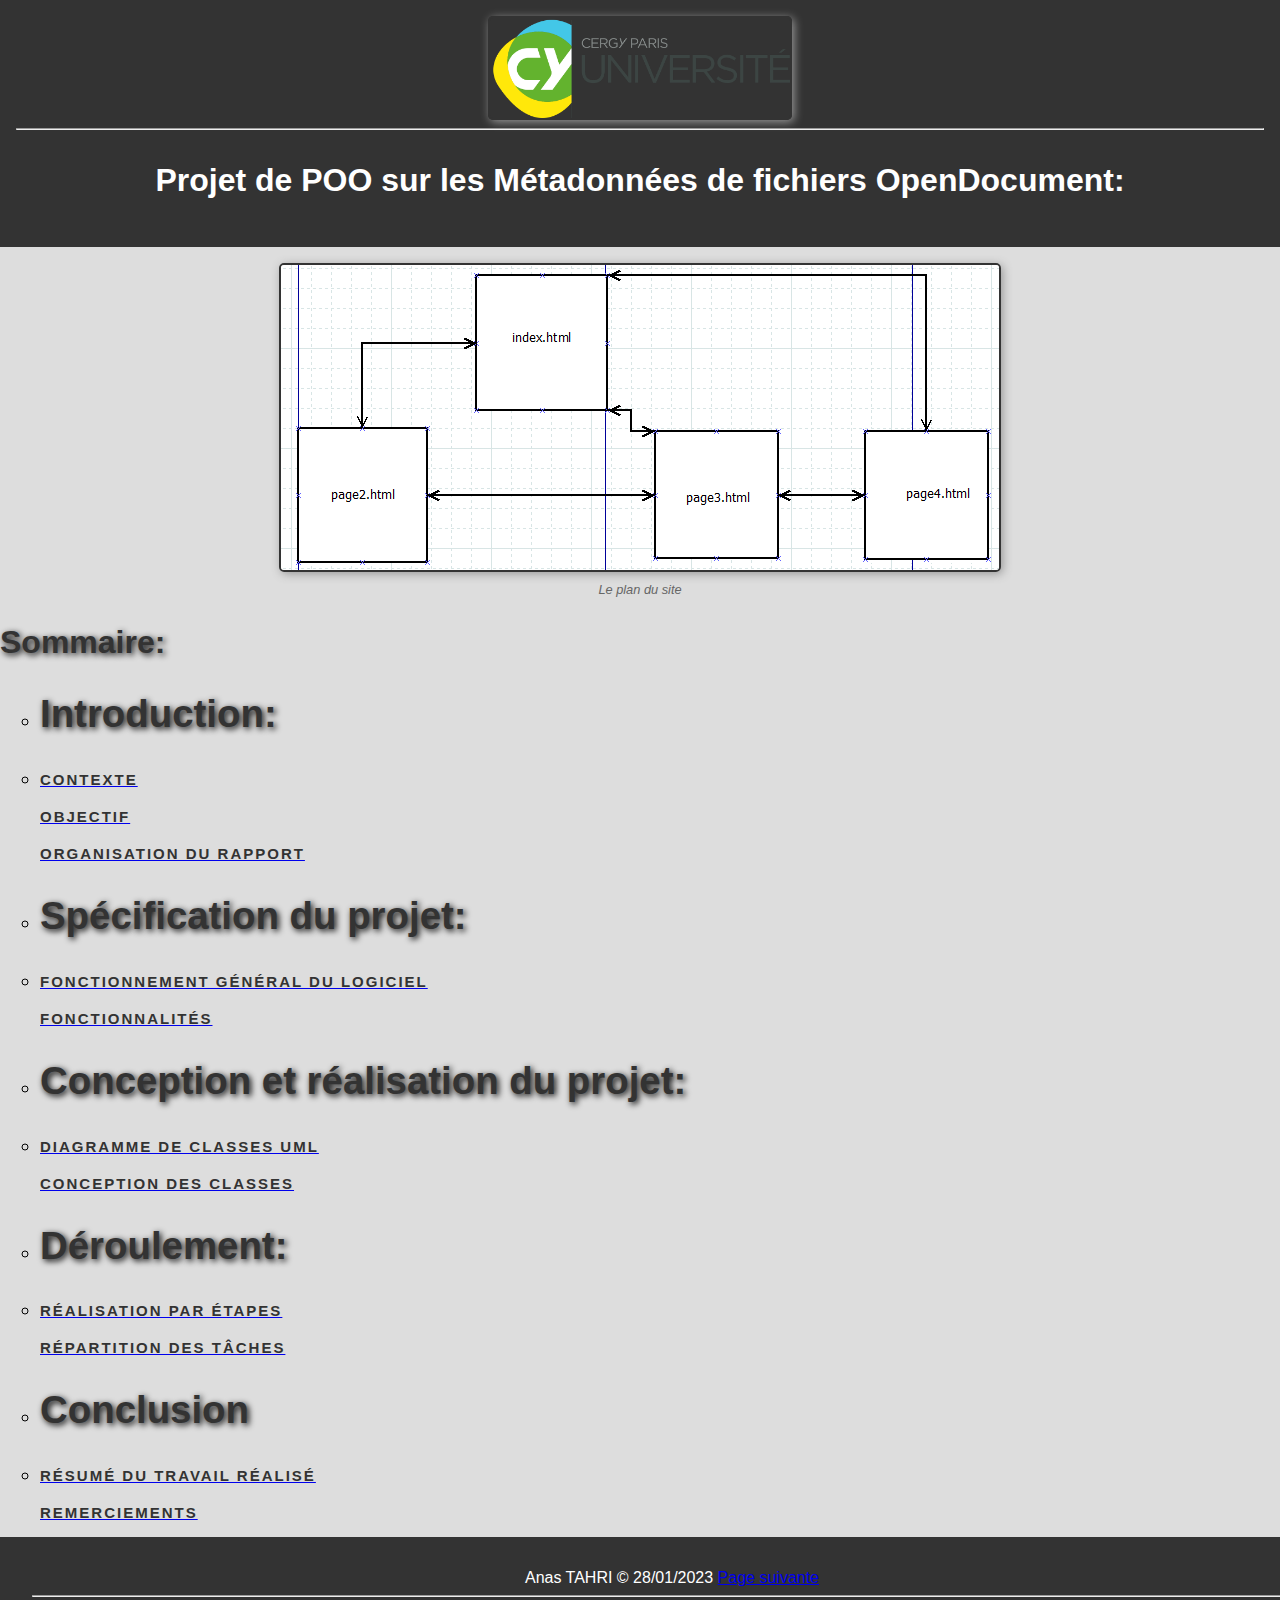
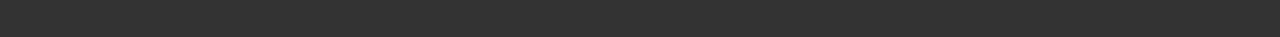
<file: index.html>
<!DOCTYPE html>
<html lang=fr>
<head>
    <meta charset="utf-8">
        <meta name="Description" content="Rapport du projet de POO">
        <meta name="langage de programmation" content="Java">
        <meta name="author" content="TAHRI Anas">
    <link rel="icon"  href="Images/logo.png">
    <link rel="stylesheet" type="text/css" href="style.css">
    <title> RAPPORT DE PROJET DE POO</title>

</head>
<body>
    <header>
        <nav>
            <a href="index.html"><img  src="Images/logo-cy.png" alt="logo" title="Revenir à l'accueil" style="width:300px;height:100px;"></a>
            <hr>
            <h1>Projet de POO sur les Métadonnées de fichiers OpenDocument:</h1>
        
        </nav>
    </header>
    <figure> 
        <img  src="Images/plan.png">
        <figcaption>Le plan du site</figcaption>
    </figure>
    <main>
        <h2>Sommaire:</h2>
        <div>
            <nav class="MENU">
                <ul>
                    <li><h2>Introduction:</h2></li>
                    <li><a href="intro-et-specification.html"><h3> Contexte</h3> <h3>Objectif</h3> <h3> Organisation du rapport</h3></a></li>
                    <li><h2> Spécification du projet:</h2></li>
                    <li><a href="intro-et-specification.html"><h3> Fonctionnement général du logiciel</h3> <h3> Fonctionnalités</h3></a></li>
                    <li><h2>Conception et réalisation du projet:</h2></li>
                    <li><a href="conception-et-realisation.html"><h3>Diagramme de classes UML</h3> <h3> Conception des classes</h3></a></li>
                    <li><h2>Déroulement:</h2></li>
                    <li><a href="deroulement-et-conclusion.html"><h3>Réalisation par étapes</h3> <h3>Répartition des tâches</h3></a></li>
                    <li><h2>Conclusion</h2></li>
                    <li><a href="deroulement-et-conclusion.html"> <h3>Résumé du travail réalisé</h3> <h3>Remerciements</h3></a></li>
                </ul>
            </nav>
        </div>
    </main>
  <footer> Anas TAHRI © 28/01/2023   <a href="intro-et-specification.html">Page suivante</a>	<hr> </footer>

</body>
</html>
</file>
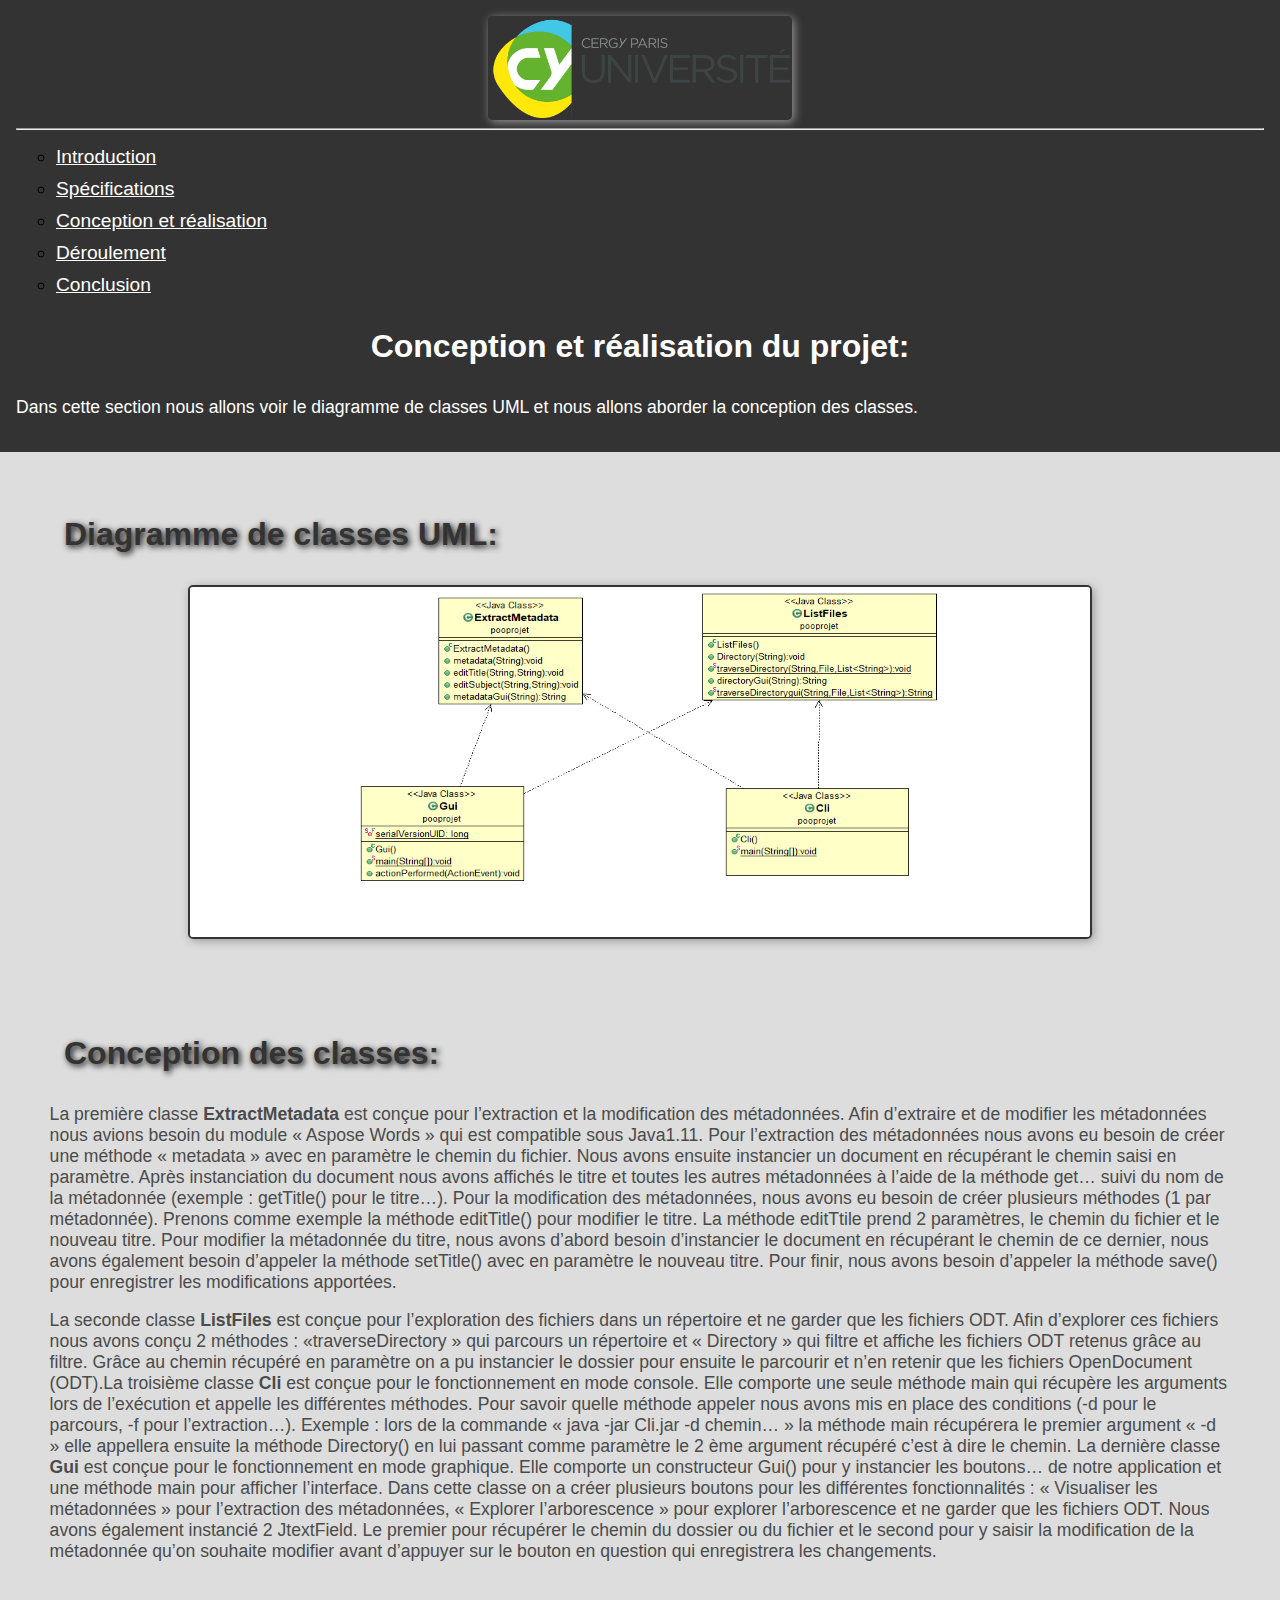
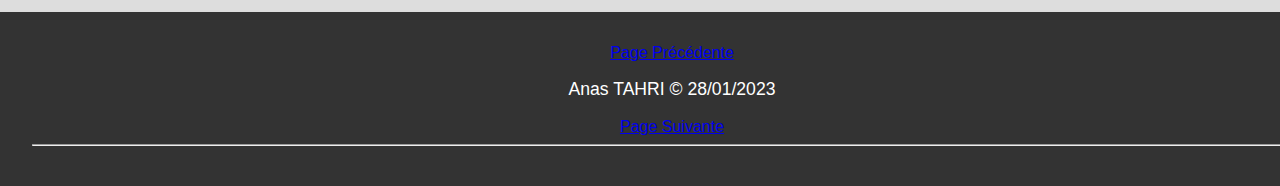
<file: conception-et-realisation.html>
<!DOCTYPE html>
<html lang="fr">
    <head>
        <meta charset="utf-8">
            <meta name="Description" content="Rapport du projet de POO">
            <meta name="langage de programmation" content="Java">
            <meta name="author" content="TAHRI Anas">
        <link rel="icon"  href="Images/logo.png">
        <link rel="stylesheet" type="text/css" href="style.css">
        <title>Conception et réalisation</title>
    
    </head>
    <body>
        <header>
            <nav>
                <a href="index.html"><img  src="Images/logo-cy.png" alt="logo" title="Revenir à l'accueil" style="width:300px;height:100px;"></a>
                <hr>
                <ul>
                    <li><a class="blanc" href="intro-et-specification.html">Introduction</a></li>
                    <li><a class="blanc" href="intro-et-specification.html">Spécifications</a></li>
                    <li><a class="blanc" href="conception-et-realisation.html">Conception et réalisation</a></li>
                    <li><a class="blanc" href="deroulement-et-conclusion.html">Déroulement</a></li>
                    <li><a class="blanc" href="deroulement-et-conclusion.html">Conclusion</a></li>
                </ul>
                <h1>Conception et réalisation du projet:</h1>
                <p class="blanc">Dans cette section nous allons voir le diagramme de classes UML et nous allons aborder la conception des classes.</p>
            </nav>
        </header>
        <main>
        <section>
            <h2>Diagramme de classes UML:</h2>
            <article>
                <figure>
                    <img  src="Images/diagramme.png" alt="diagramme UML" style="width:900px;height:350px">
                </figure>
            </article>
        </section>
        <section>
            <h2>Conception des classes:</h2>
            <article>
                <p>La première classe <strong>ExtractMetadata</strong> est conçue pour l’extraction et la modification des métadonnées.
                Afin d’extraire et de modifier les métadonnées nous avions besoin du module « Aspose Words » qui est compatible sous Java1.11.
                Pour l’extraction des métadonnées nous avons eu besoin de créer une méthode « metadata » avec en paramètre le chemin du fichier.
                Nous avons ensuite instancier un document en récupérant le chemin saisi en paramètre. Après instanciation du document
                nous avons affichés le titre et toutes les autres métadonnées à l’aide de la méthode get… suivi du nom de la métadonnée
                (exemple : getTitle() pour le titre…).  Pour la modification des métadonnées, nous avons eu besoin de créer plusieurs méthodes 
                (1 par métadonnée). Prenons comme exemple la méthode editTitle() pour modifier le titre. La méthode editTtile prend 2 paramètres,
                le chemin du fichier et le nouveau titre. Pour modifier la métadonnée du titre, nous avons d’abord besoin d’instancier le document
                en récupérant le chemin de ce dernier, nous avons également besoin d’appeler la méthode setTitle() avec en paramètre le nouveau
                titre. Pour finir, nous avons besoin d’appeler la méthode save() pour enregistrer les modifications apportées.</p>

                <p>La seconde classe <strong>ListFiles</strong> est conçue pour l’exploration des fichiers dans un répertoire et ne garder que les fichiers ODT.
                Afin d’explorer ces fichiers nous avons conçu 2 méthodes : «traverseDirectory » qui parcours un répertoire et « Directory » 
                qui filtre et affiche les fichiers ODT retenus grâce au filtre. Grâce au chemin récupéré en paramètre on a pu instancier le dossier
                pour ensuite le parcourir et n’en retenir que les fichiers OpenDocument (ODT).La troisième classe <strong>Cli</strong> est conçue pour le
                fonctionnement en mode console. Elle comporte une seule méthode main qui récupère les arguments lors de l’exécution et appelle
                les différentes méthodes. Pour savoir quelle méthode appeler nous avons mis en place des conditions 
                (-d pour le parcours, -f pour l’extraction…). Exemple : lors de la commande « java -jar Cli.jar -d chemin… » la méthode main 
                récupérera le premier argument « -d » elle appellera ensuite la méthode Directory() en lui passant comme paramètre le 2 ème 
                argument récupéré c’est à dire le chemin. La dernière classe <strong>Gui</strong> est conçue pour le fonctionnement en mode graphique. 
                Elle comporte un constructeur Gui() pour y instancier les boutons… de notre application et une méthode main pour afficher 
                l’interface. Dans cette classe on a créer plusieurs boutons pour les différentes fonctionnalités : « Visualiser les métadonnées » 
                pour l’extraction des métadonnées, « Explorer l’arborescence » pour explorer l’arborescence et ne garder que les fichiers ODT. 
                Nous avons également instancié 2 JtextField. Le premier pour récupérer le chemin du dossier ou du fichier et le second pour y 
                saisir la modification de la métadonnée qu’on souhaite modifier avant d’appuyer sur le bouton en question qui enregistrera les 
                changements. </p>
            </article>
        </section>
        </main>
        <footer>
            <div class="container">
                <div>
                    <div>
                        <a href="intro-et-specification.html"> Page Précédente</a>
                    </div>
                </div>
                <p class="copyright">Anas TAHRI © 28/01/2023</p>
            </div>
                    <div>
                        <a href="deroulement-et-conclusion.html">Page Suivante</a> 
                    </div>
            <hr>
        </footer>

    </body>
    
</html>
</file>
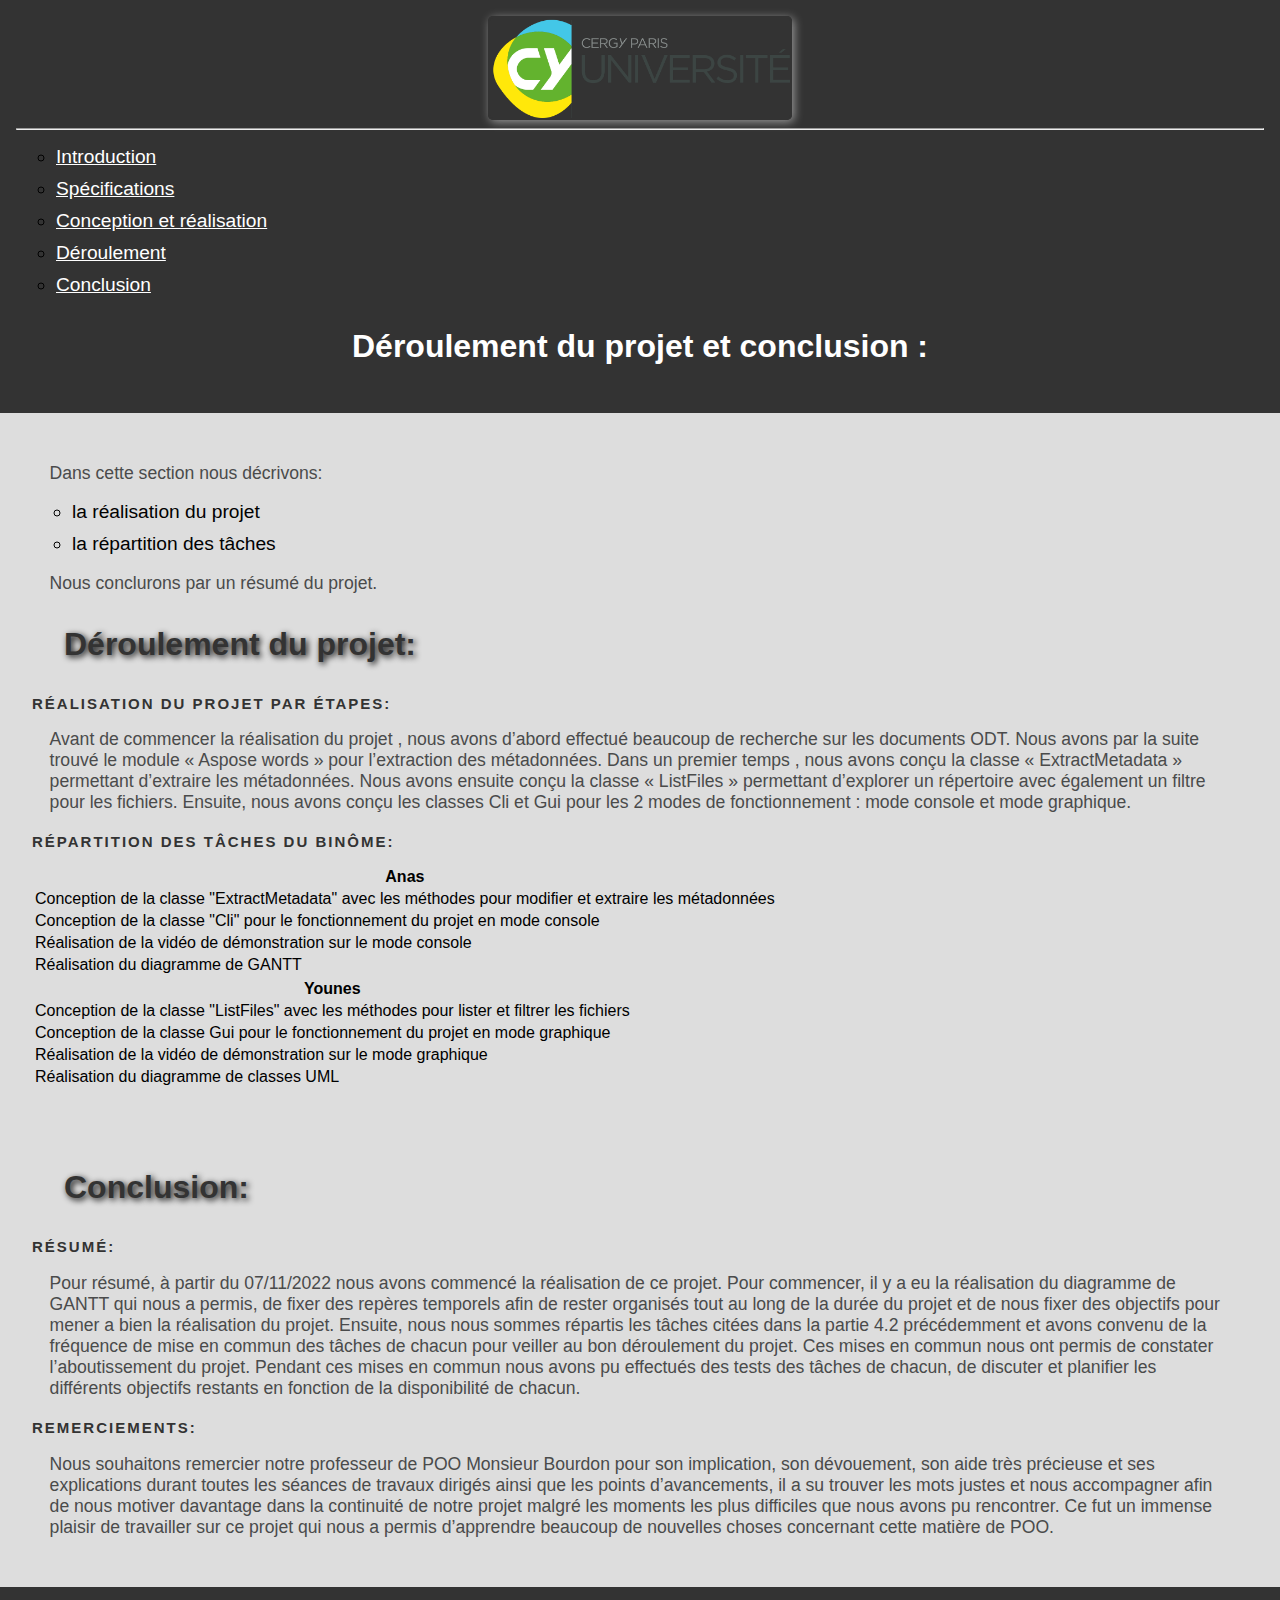
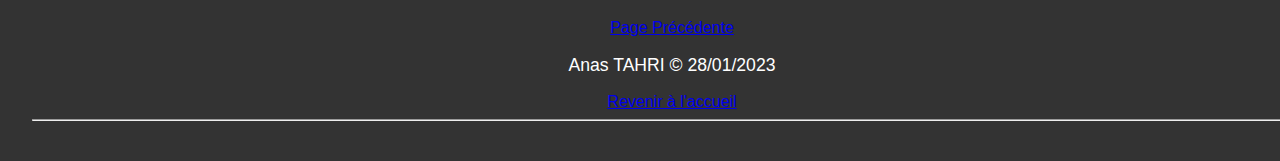
<file: deroulement-et-conclusion.html>
<!DOCTYPE html>
<html lang="fr">
    <head>
        <meta charset="utf-8">
            <meta name="Description" content="Rapport du projet de POO">
            <meta name="langage de programmation" content="Java">
            <meta name="author" content="TAHRI Anas">
        <link rel="icon"  href="Images/logo.png">
        <link rel="stylesheet" type="text/css" href="style.css">
        <title> Déroulement et conclusion</title>
    </head>
    <header>
        <nav>
            <a href="index.html"><img  src="Images/logo-cy.png" alt="logo" title="Revenir à l'accueil" style="width:300px;height:100px;"></a>
            <hr>
            <ul>
                <li><a class="blanc" href="intro-et-specification.html">Introduction</a></li>
                <li><a class="blanc" href="intro-et-specification.html">Spécifications</a></li>
                <li><a class="blanc" href="conception-et-realisation.html">Conception et réalisation</a></li>
                <li><a class="blanc" href="deroulement-et-conclusion.html">Déroulement</a></li>
                <li><a class="blanc" href="deroulement-et-conclusion.html">Conclusion</a></li>
              </ul>
            <h1>Déroulement du projet et conclusion :</h1>
        </nav>
    </header>
    <main>
    <section>
        <p>Dans cette section nous décrivons:
            <ul>
             <li>la réalisation du projet</li>
             <li>la répartition des tâches</li>
            </ul>
         <p>Nous conclurons par un résumé du projet.</p>
        <h2>Déroulement du projet:</h2>
        <article>
            <h3>Réalisation du projet par étapes:</h3>
            <p>Avant de commencer la réalisation du projet , nous avons d’abord effectué beaucoup de recherche sur les documents ODT. 
            Nous avons par la suite trouvé le module « Aspose words » pour l’extraction des métadonnées. Dans un premier temps , 
            nous avons conçu la classe « ExtractMetadata » permettant d’extraire les métadonnées. Nous avons ensuite conçu la classe 
            « ListFiles » permettant d’explorer un répertoire avec également un filtre pour les fichiers. Ensuite, nous avons conçu les 
            classes Cli et Gui pour les 2 modes de fonctionnement : mode console et mode graphique.</p>

            <h3>Répartition des tâches du binôme:</h3>
            <table>
                <tr>
                  <th>Anas</th>
                </tr>
                <tr>
                  <td>Conception de la classe "ExtractMetadata" avec les méthodes pour modifier et extraire les métadonnées</td>
                </tr>
                <tr>
                    <td>Conception de la classe "Cli" pour le fonctionnement du projet en mode console</td>
                </tr>
                <tr>
                    <td>Réalisation de la vidéo de démonstration sur le mode console</td>
                </tr>
                <tr>
                    <td>Réalisation du diagramme de GANTT</td>
                </tr>
              </table>
              <table>
                <tr>
                  <th>Younes</th>
                </tr>
                <tr>
                    <td>Conception de la classe "ListFiles" avec les méthodes pour lister et filtrer les fichiers</td>
                </tr>
                <tr>
                    <td>Conception de la classe Gui pour le fonctionnement du projet en mode graphique</td>
                </tr>
                <tr>
                    <td>Réalisation de la vidéo de démonstration sur le mode graphique</td>
                </tr>
                <tr>
                    <td>Réalisation du diagramme de classes UML</td>
                </tr>
              </table>
        </article>
    </section>
    <section>
        <h2>Conclusion:</h2>
        <article>
            <h3>Résumé:</h3>
            <p>Pour résumé, à partir du 07/11/2022 nous avons commencé la réalisation de ce projet. Pour commencer, il y a eu la réalisation 
            du diagramme de GANTT qui nous a permis, de fixer des repères temporels afin de rester organisés tout au long de la durée du projet 
            et de nous fixer des objectifs pour mener a bien la réalisation du projet. Ensuite, nous nous sommes répartis les tâches citées dans 
            la partie 4.2 précédemment et avons convenu de la fréquence de mise en commun des tâches de chacun pour veiller au bon déroulement du 
            projet. Ces mises en commun nous ont permis de constater l’aboutissement du projet. Pendant ces mises en commun nous avons pu effectués
            des tests des tâches de chacun, de discuter et planifier les différents objectifs restants en fonction de la disponibilité de chacun.</p>

            <h3>Remerciements:</h3>
            <p>Nous souhaitons remercier notre professeur de POO Monsieur Bourdon pour son implication, son dévouement, son aide très précieuse 
            et ses explications durant toutes les séances de travaux dirigés ainsi que les points d’avancements, il a su trouver les mots justes et
            nous accompagner afin de nous motiver davantage dans la continuité de notre projet malgré les moments les plus difficiles 
            que nous avons pu rencontrer. Ce fut un immense plaisir de travailler sur ce projet qui nous a permis d’apprendre beaucoup de 
            nouvelles choses concernant cette matière de POO.</p>
        </article>
    </section>
    </main>
    <footer>
        <div class="container">
            <div>
                <div>
                    <a href="conception-et-realisation.html"> Page Précédente</a>
                </div>
            </div>
            <p class="copyright">Anas TAHRI © 28/01/2023</p>
        </div>
                <div>
                    <a href="index.html">Revenir à l'accueil</a> 
                </div>
        <hr>
    </footer>
</html>
</file>
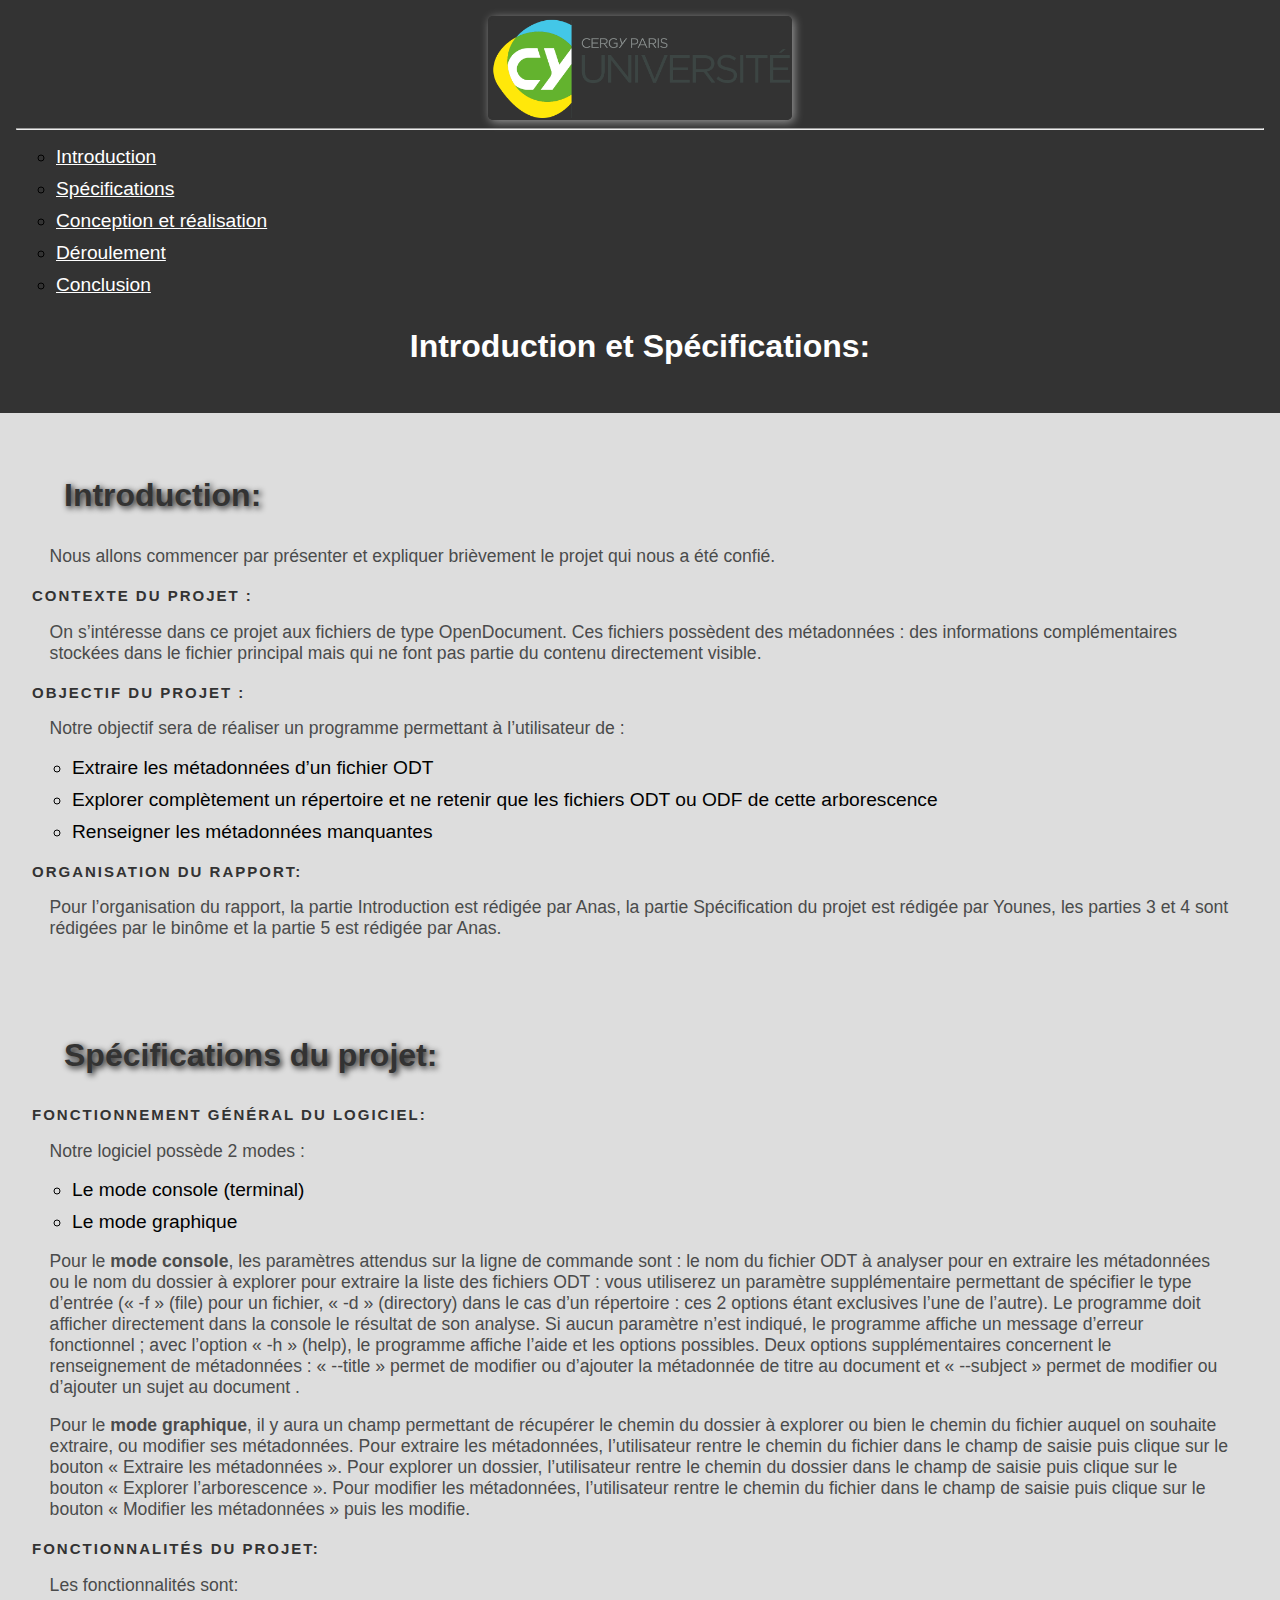
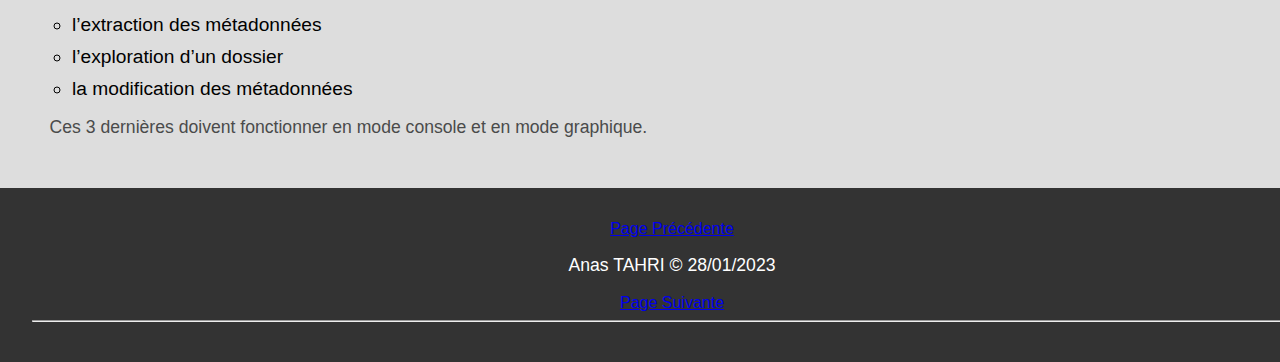
<file: intro-et-specification.html>
<!DOCTYPE html>
<html lang="fr">
    <head>
        <meta charset="utf-8">
        <title> Introduction et Spécification</title>
        <link rel="icon"  href="Images/logo.png">
        <link rel="stylesheet" type="text/css" href="style.css">
    </head>
    <body>
        <header>
            <nav>
            <a href="index.html"><img  src="Images/logo-cy.png" alt="logo" title="Revenir à l'accueil" style="width:300px;height:100px;"></a>
            <hr>
            <ul>
              <li><a class="blanc" href="intro-et-specification.html">Introduction</a></li>
              <li><a class="blanc" href="intro-et-specification.html">Spécifications</a></li>
              <li><a class="blanc" href="conception-et-realisation.html">Conception et réalisation</a></li>
              <li><a class="blanc" href="deroulement-et-conclusion.html">Déroulement</a></li>
              <li><a class="blanc" href="deroulement-et-conclusion.html">Conclusion</a></li>
            </ul>
            <h1>Introduction et Spécifications:</h1>
            </nav>
        </header>
        <main>
        <section>
            <h2>Introduction:</h2>
            <p>Nous allons commencer par présenter et expliquer brièvement le projet qui nous a été confié.</p>
            <article>
            <h3> Contexte du projet :</h3>
            <p>On s’intéresse dans ce projet aux fichiers de type OpenDocument. Ces fichiers possèdent des métadonnées : 
                des informations complémentaires stockées dans le fichier principal mais qui ne font pas partie du contenu directement visible. </p>
            <h3> Objectif du projet :</h3>
            <p>Notre objectif sera de réaliser un programme permettant à l’utilisateur de :</p>
               
               <ul>
                <li>Extraire les métadonnées d’un fichier ODT</li>
                <li>Explorer complètement un répertoire et ne retenir que les fichiers ODT ou ODF de cette arborescence</li>
                <li>Renseigner les métadonnées manquantes</li>
               </ul>
            <h3>Organisation du rapport:</h3>
            <p>Pour l’organisation du rapport, la partie Introduction est rédigée par Anas,
                 la partie Spécification du projet est rédigée par Younes, les parties 3 et 4 sont rédigées par le binôme et la partie 5 est rédigée par Anas.</p>
            </article>
        </section>
        <section>
            <h2>Spécifications du projet:</h2>
            <article>
            <h3>Fonctionnement général du logiciel:</h3>
            <p>Notre logiciel possède 2 modes :</p>
              <ul>
                <li>Le mode console (terminal)</li>
                <li>Le mode graphique</li>
              </ul>
                <p>Pour le <strong>mode console</strong>, les paramètres attendus sur la ligne de commande sont : le nom du fichier ODT à analyser pour en extraire les métadonnées
                ou le nom du dossier à explorer pour extraire la liste des fichiers ODT : vous utiliserez un paramètre supplémentaire permettant de spécifier le
                type d’entrée (« -f » (file) pour un fichier, « -d » (directory) dans le cas d’un répertoire : ces 2 options étant exclusives l’une de l’autre).
                Le programme doit afficher directement dans la console le résultat de son analyse. Si aucun paramètre n’est indiqué, 
                le programme affiche un message d’erreur fonctionnel ; avec l’option « -h » (help), le programme affiche l’aide et les options possibles.
                Deux options supplémentaires concernent le renseignement de métadonnées : « --title » permet de modifier ou d’ajouter la métadonnée de titre au document
                et « --subject » permet de modifier ou d’ajouter un sujet au document .</p>
                
                <p> Pour le <strong>mode graphique</strong>, il y aura un champ permettant de récupérer le chemin du dossier à explorer ou bien le chemin du fichier auquel on souhaite extraire,
                ou modifier ses métadonnées. Pour extraire les métadonnées, l’utilisateur rentre le chemin du fichier dans le champ de saisie puis clique sur 
                le bouton « Extraire les métadonnées ». Pour explorer un dossier, l’utilisateur rentre le chemin du dossier dans le champ de saisie puis clique sur le bouton
                « Explorer l’arborescence ». Pour modifier les métadonnées, l’utilisateur rentre le chemin du fichier dans le champ de saisie puis clique sur le bouton
                « Modifier les métadonnées » puis les modifie.</p> 

            <h3>Fonctionnalités du projet:</h3>
            <p>Les fonctionnalités sont:</p>
          <ul>
            <li> l’extraction des métadonnées</li>
            <li>l’exploration d’un dossier</li>
            <li>la modification des métadonnées</li>
          </ul>
            <p> Ces 3 dernières doivent fonctionner en mode console et en mode graphique.</p>
            </article>

        </section>
        </main>
        <footer>
          <div class="container">
              <div>
                  <div>
                      <a href="intro-et-specification.html"> Page Précédente</a>
                  </div>
              </div>
              <p class="copyright">Anas TAHRI © 28/01/2023</p>
          </div>
                  <div>
                      <a href="conception-et-realisation.html">Page Suivante</a> 
                  </div>
          <hr>
      </footer>
    </body>

</html>
</file>
<file: style.css>
body {
    background-color: #DDDDDD;
    font-family: Arial, sans-serif;
    margin: 0;
    padding: 0;
}

header {
    background-color: #333;
    color: white;
    text-align: start;
    padding: 1em;
}
h2 {
    font-size: 2em;
    font-weight: bold;
    text-align: start;
    color: #333;
    text-shadow: 2px 2px 6px #000000;
}

h3 {
    font-size: 15px;
    font-weight: bold;
    text-transform: uppercase;
    letter-spacing: 2px;
    color: #333;
    margin-top: 20px;
}

header h1 {
    margin: 1em;
    text-align: center;
}

section {
    padding: 1em;
    margin: 1em;
}

section h2 {
    margin: 1em;
}

section p {
    margin: 1em;
}

p {
    margin: 1em auto 1em auto;
    color: #4a4b4b;
    font-size: 1.1em;
    
    
}

.blanc {
    color: white;
}

footer {
    background-color: #333;
    color: white;
    padding: 2em;   
    width: 100%;
    justify-content: space-between;
    display: inline-block;
    text-align: center;
}

.copyright {
    color: white;
}

img {
    max-width: 100%;
    height: auto;
    display: block;
    margin: 0 auto;
    border: 2px solid #333;
    border-radius: 5px;
    box-shadow: 2px 2px 10px #999;
}

figcaption {
    font-size: 0.8em;
    font-style: italic;
    text-align: center;
    margin-top: 10px;
    color: #666;
}

li {
    list-style: circle;
    font-size: 1.2em;
    margin-bottom: 10px;
    color: rgb(1, 1, 1);
}
</file>
